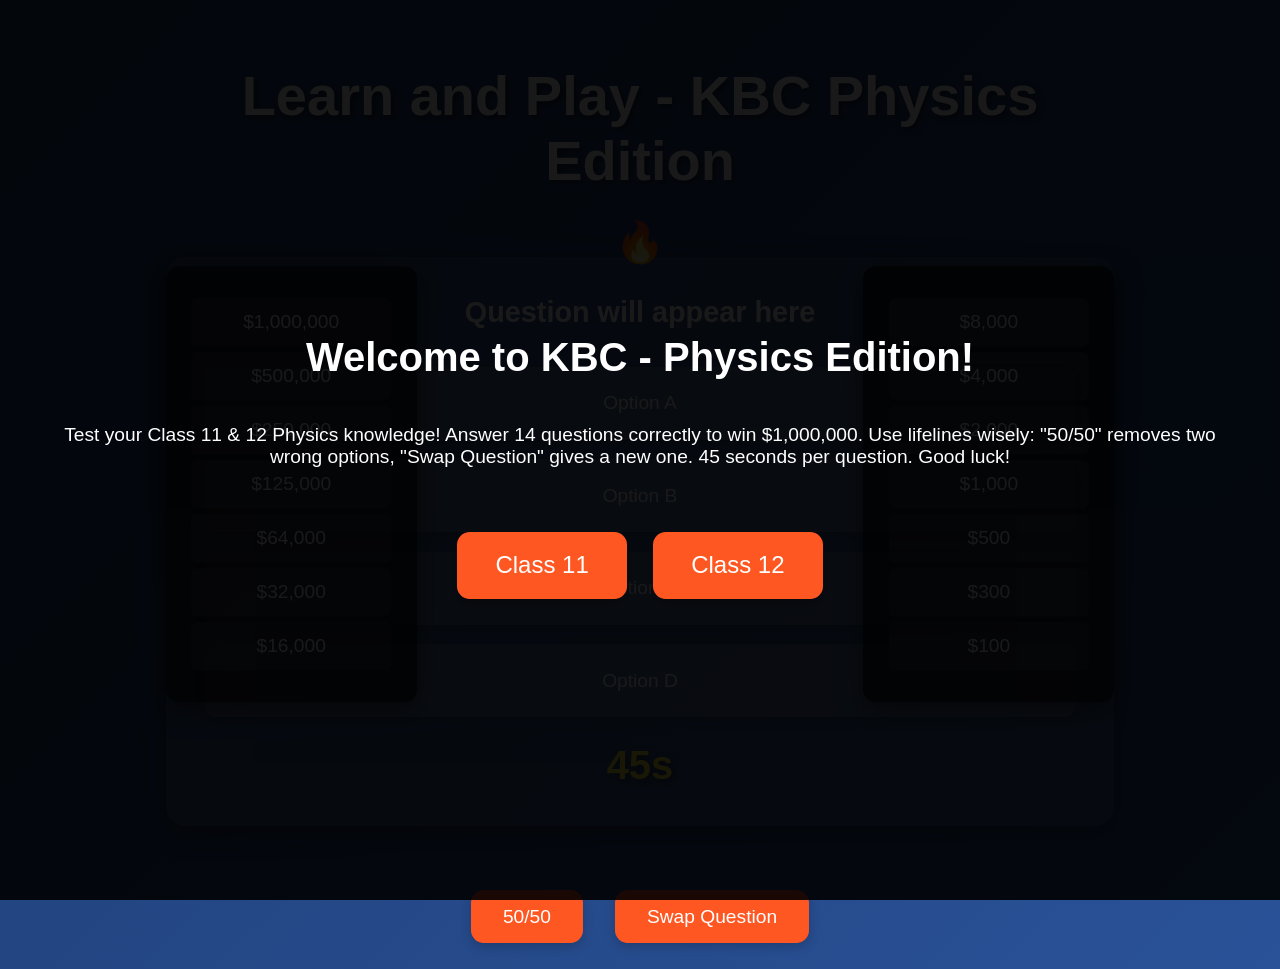
<file: kbc-physics.html>
<!DOCTYPE html>
<html lang="en">
<head>
  <meta charset="UTF-8">
  <meta name="viewport" content="width=device-width, initial-scale=1.0">
  <title>Learn and Play - KBC Physics Edition</title>
  <style>
    /* Paste your full CSS here (from the original code or previous response) */
    body {
      font-family: 'Arial', sans-serif;
      background: linear-gradient(135deg, #1e3c72, #2a5298);
      color: white;
      text-align: center;
      margin: 0;
      padding: 0;
      overflow-x: hidden;
      min-height: 100vh;
    }
    .container {
      max-width: 1000px;
      width: 90%;
      margin: 0 auto;
      padding: 2vw;
      position: relative;
      box-sizing: border-box;
    }
    h1 {
      font-size: clamp(2rem, 5vw, 3.5rem);
      margin-bottom: 2vw;
      text-shadow: 0.2vw 0.2vw 0.5vw rgba(0, 0, 0, 0.6);
    }
    /* Menu Styles */
    .menu {
      position: fixed;
      top: 0;
      left: 0;
      width: 100%;
      height: 100vh;
      background: rgba(0, 0, 0, 0.9);
      display: flex;
      flex-direction: column;
      justify-content: center;
      align-items: center;
      z-index: 10;
      animation: fadeIn 0.5s ease-in;
    }
    .menu.hidden {
      display: none;
    }
    @keyframes fadeIn {
      from { opacity: 0; }
      to { opacity: 1; }
    }
    .menu h2 {
      font-size: clamp(1.5rem, 4vw, 2.5rem);
      margin-bottom: 2vw;
    }
    .menu p {
      font-size: clamp(1rem, 2.5vw, 1.2rem);
      max-width: 90%;
      margin-bottom: 3vw;
    }
    .class-selection {
      margin-top: 2vw;
      display: flex;
      gap: 2vw;
    }
    .class-btn {
      background: #ff5722;
      padding: 1.5vw 3vw;
      border-radius: 1vw;
      font-size: clamp(1rem, 3vw, 1.5rem);
      cursor: pointer;
      transition: all 0.3s ease;
      box-shadow: 0 0.4vw 1vw rgba(0, 0, 0, 0.3);
    }
    .class-btn:hover {
      transform: scale(1.1);
      background: #e64a19;
    }
    .start-btn {
      background: #ff5722;
      padding: 1.5vw 4vw;
      border-radius: 1vw;
      font-size: clamp(1rem, 3vw, 1.5rem);
      cursor: pointer;
      transition: all 0.3s ease;
      box-shadow: 0 0.4vw 1vw rgba(0, 0, 0, 0.3);
      display: none; /* Hidden until class is selected */
    }
    .start-btn:hover {
      transform: scale(1.1);
      background: #e64a19;
    }
    /* Hot Seat */
    .hot-seat {
      background: rgba(255, 255, 255, 0.1);
      padding: 3vw;
      border-radius: 1.5vw;
      margin: 5vw 0;
      position: relative;
      box-shadow: 0 0.5vw 2vw rgba(0, 0, 0, 0.4);
    }
    .hot-seat::before {
      content: "🔥";
      position: absolute;
      top: -3vw;
      left: 50%;
      transform: translateX(-50%);
      font-size: clamp(2rem, 5vw, 2.5rem);
      animation: fire 1s infinite alternate;
    }
    @keyframes fire {
      0% { transform: translateX(-50%) scale(1); }
      100% { transform: translateX(-50%) scale(1.3); }
    }
    .question {
      font-size: clamp(1.2rem, 3vw, 1.8rem);
      margin-bottom: 3vw;
      font-weight: bold;
    }
    .options {
      display: flex;
      flex-direction: column;
      gap: 1.5vw;
    }
    .option {
      background: rgba(255, 255, 255, 0.15);
      padding: 2vw;
      border-radius: 1vw;
      cursor: pointer;
      transition: all 0.3s ease;
      box-shadow: 0 0.3vw 0.8vw rgba(0, 0, 0, 0.2);
      font-size: clamp(1rem, 2.5vw, 1.2rem);
    }
    .option:hover {
      background: rgba(255, 255, 255, 0.25);
      transform: translateY(-0.5vw);
      box-shadow: 0 0.5vw 1.5vw rgba(0, 0, 0, 0.3);
    }
    .lifelines {
      display: flex;
      justify-content: center;
      gap: 2.5vw;
      margin-top: 3vw;
      flex-wrap: wrap;
    }
    .lifeline {
      background: #ff5722;
      padding: 1.2vw 2.5vw;
      border-radius: 1vw;
      cursor: pointer;
      transition: all 0.3s ease;
      box-shadow: 0 0.3vw 0.8vw rgba(0, 0, 0, 0.2);
      font-size: clamp(1rem, 2vw, 1.2rem);
    }
    .lifeline:hover {
      transform: translateY(-0.5vw);
      box-shadow: 0 0.5vw 1.5vw rgba(0, 0, 0, 0.3);
    }
    .lifeline.disabled {
      background: #777;
      cursor: not-allowed;
      box-shadow: none;
    }
    .timer {
      font-size: clamp(1.5rem, 4vw, 2.5rem);
      margin-top: 2vw;
      color: #ffeb3b;
      font-weight: bold;
      text-shadow: 0.2vw 0.2vw 0.5vw rgba(0, 0, 0, 0.5);
    }
    /* Money Ladder */
    .money-ladder {
      position: absolute;
      top: 50%;
      transform: translateY(-50%);
      width: clamp(150px, 20vw, 200px);
      padding: 2vw;
      background: rgba(0, 0, 0, 0.7);
      border-radius: 1vw;
      box-shadow: 0 0.5vw 2vw rgba(0, 0, 0, 0.5);
      font-size: clamp(0.9rem, 2vw, 1.2rem);
    }
    .money-ladder.left {
      left: 2vw;
    }
    .money-ladder.right {
      right: 2vw;
    }
    .money-ladder div {
      padding: 1vw;
      margin: 0.5vw 0;
      background: rgba(255, 255, 255, 0.1);
      border-radius: 0.5vw;
      transition: all 0.5s ease;
    }
    .money-ladder div.active {
      background: #ffeb3b;
      color: #1e3c72;
      transform: scale(1.1);
      box-shadow: 0 0 1vw #ffeb3b;
    }
    /* Game Over Screen */
    .game-over {
      position: fixed;
      top: 0;
      left: 0;
      width: 100%;
      height: 100vh;
      background: rgba(0, 0, 0, 0.9);
      display: none;
      flex-direction: column;
      justify-content: center;
      align-items: center;
      z-index: 15;
      animation: fadeIn 0.5s ease-in;
    }
    .game-over.show {
      display: flex;
    }
    .game-over h2 {
      font-size: clamp(2rem, 5vw, 3rem);
      color: #ff5722;
      text-shadow: 0.2vw 0.2vw 0.5vw rgba(0, 0, 0, 0.6);
    }
    .game-over p {
      font-size: clamp(1rem, 3vw, 1.5rem);
      margin: 2vw 0;
    }
    .game-over .restart-btn {
      background: #ffeb3b;
      color: #1e3c72;
      padding: 1.5vw 4vw;
      border-radius: 1vw;
      font-size: clamp(1rem, 3vw, 1.5rem);
      cursor: pointer;
      transition: all 0.3s ease;
      box-shadow: 0 0.4vw 1vw rgba(0, 0, 0, 0.3);
    }
    .game-over .restart-btn:hover {
      transform: scale(1.1);
    }

    /* Media Queries for Mobile */
    @media (max-width: 768px) {
      .container {
        padding: 4vw;
      }
      .hot-seat {
        margin: 8vw 0;
      }
      .money-ladder {
        position: static;
        width: 100%;
        max-width: 300px;
        margin: 2vw auto;
        transform: none;
      }
      .money-ladder.left, .money-ladder.right {
        left: auto;
        right: auto;
      }
      .lifelines {
        flex-direction: column;
        gap: 1.5vw;
      }
    }
    @media (max-width: 480px) {
      .hot-seat::before {
        top: -5vw;
      }
      .question {
        line-height: 1.2;
      }
      .option {
        padding: 3vw;
      }
    }
  </style>
</head>
<body>
  <div class="container">
    <div class="menu" id="menu">
      <h2>Welcome to KBC - Physics Edition!</h2>
      <p>
        Test your Class 11 & 12 Physics knowledge! Answer 14 questions correctly to win $1,000,000. 
        Use lifelines wisely: "50/50" removes two wrong options, "Swap Question" gives a new one. 
        45 seconds per question. Good luck!
      </p>
      <div class="class-selection">
        <div class="class-btn" id="class11Btn">Class 11</div>
        <div class="class-btn" id="class12Btn">Class 12</div>
      </div>
      <div class="start-btn" id="startBtn">Click Here to Start</div>
    </div>
    <h1>Learn and Play - KBC Physics Edition</h1>
    <div class="hot-seat">
      <div class="question" id="question">Question will appear here</div>
      <div class="options" id="options">
        <div class="option" data-option="A">Option A</div>
        <div class="option" data-option="B">Option B</div>
        <div class="option" data-option="C">Option C</div>
        <div class="option" data-option="D">Option D</div>
      </div>
      <div class="timer" id="timer">45s</div>
    </div>
    <div class="lifelines">
      <div class="lifeline" id="fiftyFifty">50/50</div>
      <div class="lifeline" id="swapQuestion">Swap Question</div>
    </div>
    <div class="money-ladder left" id="moneyLadderLeft">
      <div data-level="14">$1,000,000</div>
      <div data-level="13">$500,000</div>
      <div data-level="12">$250,000</div>
      <div data-level="11">$125,000</div>
      <div data-level="10">$64,000</div>
      <div data-level="9">$32,000</div>
      <div data-level="8">$16,000</div>
    </div>
    <div class="money-ladder right" id="moneyLadderRight">
      <div data-level="7">$8,000</div>
      <div data-level="6">$4,000</div>
      <div data-level="5">$2,000</div>
      <div data-level="4">$1,000</div>
      <div data-level="3">$500</div>
      <div data-level="2">$300</div>
      <div data-level="1">$100</div>
    </div>
    <div class="game-over" id="gameOver">
      <h2>You Lost!</h2>
      <p id="moneyEarned">Money Earned: $0</p>
      <div class="restart-btn" id="restartBtn">Play Again</div>
    </div>
  </div>

  <script>
    let allQuestions = [];
    let gameQuestions = [];
    let selectedClass = null;
    const moneyLevels = [0, 100, 300, 500, 1000, 2000, 4000, 8000, 16000, 32000, 64000, 125000, 250000, 500000, 1000000];
    let currentQuestionIndex = 0;
    let lifelinesUsed = { fiftyFifty: false, swapQuestion: false };
    let timer;
    let timeLeft = 45;

    // DOM Elements
    const menu = document.getElementById('menu');
    const startBtn = document.getElementById('startBtn');
    const class11Btn = document.getElementById('class11Btn');
    const class12Btn = document.getElementById('class12Btn');
    const questionElement = document.getElementById('question');
    const optionsElement = document.getElementById('options');
    const fiftyFiftyElement = document.getElementById('fiftyFifty');
    const swapQuestionElement = document.getElementById('swapQuestion');
    const timerElement = document.getElementById('timer');
    const moneyLadderLeft = document.getElementById('moneyLadderLeft');
    const moneyLadderRight = document.getElementById('moneyLadderRight');
    const gameOver = document.getElementById('gameOver');
    const moneyEarned = document.getElementById('moneyEarned');
    const restartBtn = document.getElementById('restartBtn');

    // Sound Effects
    const correctSound = new Audio('https://www.soundjay.com/misc/success-bell-01.mp3');
    const wrongSound = new Audio('https://www.soundjay.com/misc/fail-buzzer-01.mp3');
    const timerSound = new Audio('https://www.soundjay.com/misc/cartoon-ting-01.mp3');
    const applauseSound = new Audio('https://www.soundjay.com/human/applause-01.mp3');

    // Fetch Questions
    async function fetchQuestions() {
      try {
        const response = await fetch('questions.json');
        if (!response.ok) throw new Error(`HTTP error! status: ${response.status}`);
        const data = await response.json();
        allQuestions = flattenQuestions(data);
        console.log('Questions loaded:', allQuestions.length);
      } catch (error) {
        console.error('Error fetching questions:', error);
        alert('Failed to load questions. Check if questions.json exists and is accessible. See console for details.');
      }
    }

    // Flatten nested question structure into a single array, preserving class info
    function flattenQuestions(data) {
      let questions = [];
      for (const classLevel in data) {
        for (const chapter in data[classLevel]) {
          data[classLevel][chapter].forEach(q => {
            q.classLevel = classLevel; // Add class level to each question
            questions.push(q);
          });
        }
      }
      return questions;
    }

    // Select 14 random questions from the selected class
    function selectGameQuestions() {
      if (!selectedClass) {
        alert('Please select a class before starting the game.');
        return;
      }
      const classQuestions = allQuestions.filter(q => q.classLevel === selectedClass);
      if (classQuestions.length < 14) {
        console.error('Not enough questions available for the selected class');
        alert('Not enough questions for the selected class. Add more questions to questions.json.');
        return;
      }
      gameQuestions = [];
      const shuffled = [...classQuestions].sort(() => Math.random() - 0.5);
      gameQuestions = shuffled.slice(0, 14);
      console.log('Game questions selected for ' + selectedClass + ':', gameQuestions.length);
    }

    // Start Game
    startBtn.addEventListener('click', () => {
      console.log('Start button clicked');
      if (!selectedClass) {
        alert('Please select Class 11 or Class 12 before starting.');
        return;
      }
      if (gameQuestions.length === 0) {
        selectGameQuestions();
      }
      if (gameQuestions.length === 0) {
        alert('Failed to load or select questions. Check the console for errors.');
        return;
      }
      menu.classList.add('hidden');
      loadQuestion();
      updateMoneyLadder();
    });

    // Load Question
    function loadQuestion() {
      if (currentQuestionIndex >= gameQuestions.length) {
        moneyEarned.textContent = `Congratulations! You Won: $${moneyLevels[moneyLevels.length - 1].toLocaleString()}`;
        gameOver.classList.add('show');
        return;
      }
      const currentQuestion = gameQuestions[currentQuestionIndex];
      questionElement.textContent = currentQuestion.question;
      optionsElement.querySelectorAll('.option').forEach((option, index) => {
        option.textContent = currentQuestion.options[index];
        option.dataset.option = String.fromCharCode(65 + index);
        option.style.display = 'block';
      });
      startTimer();
    }

    // Start Timer
    function startTimer() {
      timeLeft = 45;
      timerElement.textContent = `${timeLeft}s`;
      timer = setInterval(() => {
        timeLeft--;
        timerElement.textContent = `${timeLeft}s`;
        if (timeLeft <= 10) timerSound.play();
        if (timeLeft === 0) {
          clearInterval(timer);
          handleGameOver();
        }
      }, 1000);
    }

    // Update Money Ladder
    function updateMoneyLadder() {
      moneyLadderLeft.querySelectorAll('div').forEach(div => div.classList.remove('active'));
      moneyLadderRight.querySelectorAll('div').forEach(div => div.classList.remove('active'));
      const currentLevel = currentQuestionIndex + 1;
      const ladderDiv = document.querySelector(`.money-ladder div[data-level="${currentLevel}"]`);
      if (ladderDiv) ladderDiv.classList.add('active');
    }

    // 50/50 Lifeline
    fiftyFiftyElement.addEventListener('click', () => {
      console.log('50/50 lifeline clicked');
      if (lifelinesUsed.fiftyFifty) return;
      lifelinesUsed.fiftyFifty = true;
      const currentQuestion = gameQuestions[currentQuestionIndex];
      const correctOption = currentQuestion.answer;
      let optionsToRemove = [];

      optionsElement.querySelectorAll('.option').forEach(option => {
        if (option.dataset.option !== correctOption && option.style.display !== 'none') optionsToRemove.push(option);
      });

      optionsToRemove.sort(() => Math.random() - 0.5).slice(0, 2).forEach(option => {
        option.style.display = 'none';
      });
      fiftyFiftyElement.classList.add('disabled');
    });

    // Swap Question Lifeline
    swapQuestionElement.addEventListener('click', () => {
      console.log('Swap Question lifeline clicked');
      if (lifelinesUsed.swapQuestion) return;
      lifelinesUsed.swapQuestion = true;
      const remainingQuestions = allQuestions.filter(q => q.classLevel === selectedClass && !gameQuestions.includes(q));
      if (remainingQuestions.length > 0) {
        gameQuestions[currentQuestionIndex] = remainingQuestions[Math.floor(Math.random() * remainingQuestions.length)];
      } else {
        console.warn('No remaining questions for swap in ' + selectedClass);
      }
      loadQuestion();
      swapQuestionElement.classList.add('disabled');
    });

    // Check Answer
    optionsElement.addEventListener('click', (e) => {
      console.log('Option clicked:', e.target.textContent);
      if (e.target.classList.contains('option')) {
        clearInterval(timer);
        const selectedOption = e.target.dataset.option;
        const correctAnswer = gameQuestions[currentQuestionIndex].answer;
        if (selectedOption === correctAnswer) {
          correctSound.play();
          applauseSound.play();
          currentQuestionIndex++;
          updateMoneyLadder();
          if (currentQuestionIndex < gameQuestions.length) {
            loadQuestion();
          } else {
            moneyEarned.textContent = `Congratulations! You Won: $${moneyLevels[moneyLevels.length - 1].toLocaleString()}`;
            gameOver.classList.add('show');
          }
        } else {
          wrongSound.play();
          handleGameOver();
        }
      }
    });

    // Handle Game Over
    function handleGameOver() {
      const earned = moneyLevels[currentQuestionIndex];
      moneyEarned.textContent = `Money Earned: $${earned.toLocaleString()}`;
      gameOver.classList.add('show');
    }

    // Restart Game
    restartBtn.addEventListener('click', () => {
      console.log('Restart button clicked');
      gameOver.classList.remove('show');
      currentQuestionIndex = 0;
      lifelinesUsed = { fiftyFifty: false, swapQuestion: false };
      fiftyFiftyElement.classList.remove('disabled');
      swapQuestionElement.classList.remove('disabled');
      selectGameQuestions();
      loadQuestion();
      updateMoneyLadder();
    });

    // Class Selection
    class11Btn.addEventListener('click', () => {
      console.log('Class 11 selected');
      selectedClass = 'class11';
      class11Btn.style.background = '#e64a19';
      class12Btn.style.background = '#ff5722';
      startBtn.style.display = 'block';
    });

    class12Btn.addEventListener('click', () => {
      console.log('Class 12 selected');
      selectedClass = 'class12';
      class12Btn.style.background = '#e64a19';
      class11Btn.style.background = '#ff5722';
      startBtn.style.display = 'block';
    });

    // Initial fetch
    fetchQuestions();
  </script>
</body>
</html>
</file>
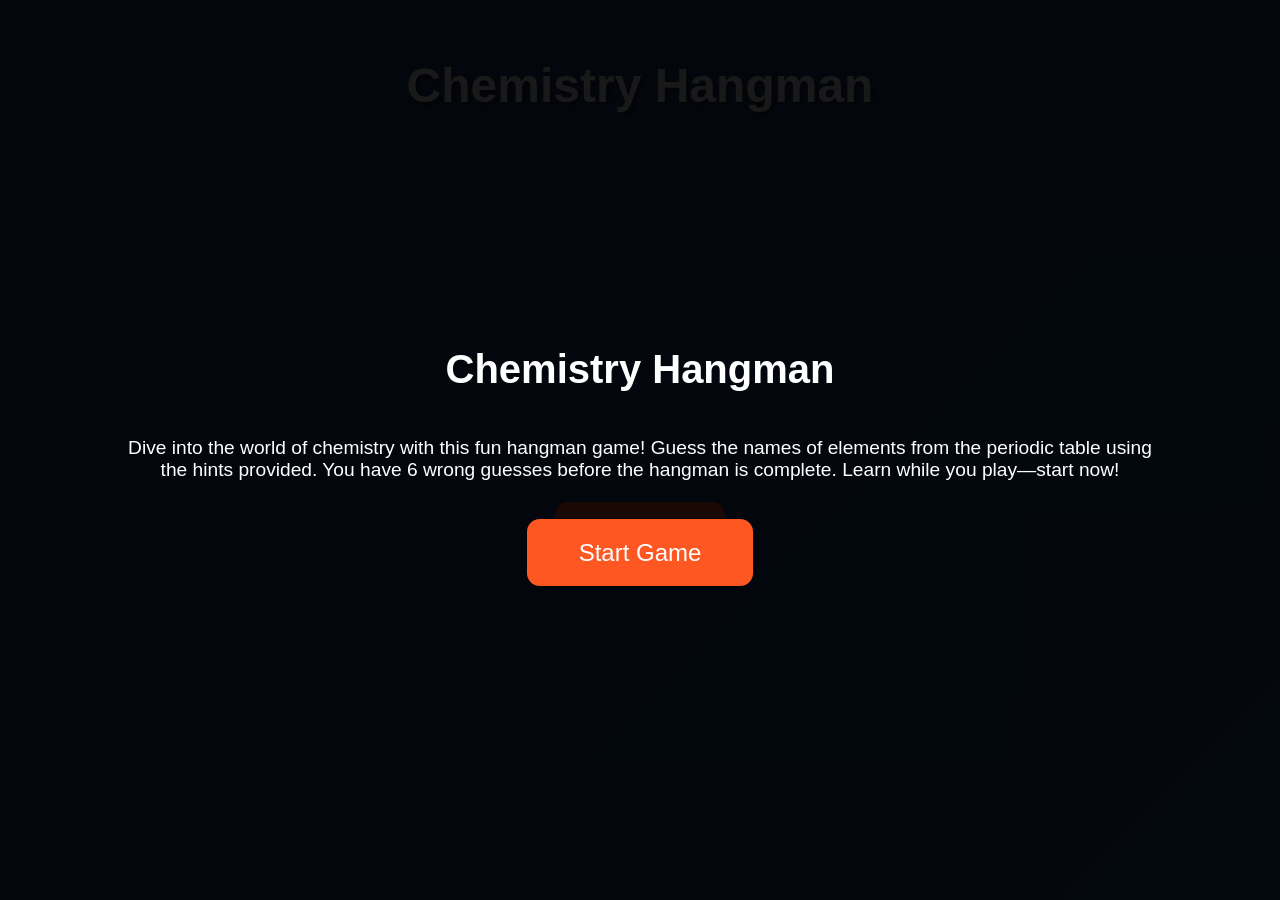
<file: teacher-single.html>
<!DOCTYPE html>
<html lang="en">
<head>
  <meta charset="UTF-8">
  <meta name="viewport" content="width=device-width, initial-scale=1.0">
  <title>Learn and Play - Chemistry Hangman</title>
  <style>
    body {
      font-family: 'Arial', sans-serif;
      background: linear-gradient(135deg, #1e3c72, #2a5298);
      color: white;
      text-align: center;
      margin: 0;
      padding: 0;
      overflow-x: hidden;
      min-height: 100vh;
    }
    .container {
      max-width: 800px;
      width: 90%;
      margin: 0 auto;
      padding: 2vw;
      box-sizing: border-box;
    }
    h1 {
      font-size: clamp(2rem, 5vw, 3rem);
      margin-bottom: 2vw;
      text-shadow: 0.2vw 0.2vw 0.5vw rgba(0, 0, 0, 0.7);
      animation: glow 2s infinite alternate;
    }
    @keyframes glow {
      0% { text-shadow: 0.2vw 0.2vw 0.5vw rgba(0, 0, 0, 0.7); }
      100% { text-shadow: 0.2vw 0.2vw 1vw rgba(255, 235, 59, 0.8); }
    }
    /* Intro Screen */
    .intro {
      position: fixed;
      top: 0;
      left: 0;
      width: 100%;
      height: 100vh;
      background: rgba(0, 0, 0, 0.9);
      display: flex;
      flex-direction: column;
      justify-content: center;
      align-items: center;
      z-index: 20;
      animation: fadeIn 0.5s ease-in;
    }
    .intro.hidden {
      display: none;
    }
    .intro h2 {
      font-size: clamp(1.5rem, 4vw, 2.5rem);
      margin-bottom: 2vw;
    }
    .intro p {
      font-size: clamp(1rem, 2.5vw, 1.2rem);
      max-width: 80%;
      margin-bottom: 3vw;
    }
    .start-btn {
      background: #ff5722;
      padding: 1.5vw 4vw;
      border-radius: 1vw;
      font-size: clamp(1rem, 3vw, 1.5rem);
      cursor: pointer;
      transition: all 0.3s ease;
      box-shadow: 0 0.4vw 1vw rgba(0, 0, 0, 0.3);
    }
    .start-btn:hover {
      transform: scale(1.1);
      background: #e64a19;
    }
    /* Hangman Container */
    .hangman-container {
      display: flex;
      justify-content: space-between;
      align-items: center;
      margin-bottom: 3vw;
      flex-wrap: wrap;
      gap: 2vw;
    }
    .hangman {
      position: relative;
      width: clamp(150px, 25vw, 200px);
      height: clamp(200px, 35vw, 300px);
      margin: 0 auto;
    }
    .hangman div {
      position: absolute;
      background: #ffeb3b;
      transition: opacity 0.5s ease, transform 0.5s ease;
      opacity: 0;
    }
    .hangman div.show {
      opacity: 1;
      animation: dropIn 0.5s ease forwards;
    }
    @keyframes dropIn {
      0% { transform: translateY(-20px); opacity: 0; }
      100% { transform: translateY(0); opacity: 1; }
    }
    .hangman .base { width: 75%; height: 1vw; bottom: 0; left: 12.5%; }
    .hangman .pole { width: 1vw; height: 85%; left: 12.5%; bottom: 0; }
    .hangman .beam { width: 50%; height: 1vw; left: 17.5%; top: 0; }
    .hangman .rope { width: 0.5vw; height: 15%; left: 62.5%; top: 1vw; }
    .hangman .head {
      width: 20%; height: 20%;
      border-radius: 50%;
      left: 52.5%;
      top: 15%;
    }
    .hangman .body { width: 1vw; height: 25%; left: 62.5%; top: 30%; }
    .hangman .left-arm, .hangman .right-arm {
      width: 25%; height: 1vw;
      top: 35%;
    }
    .hangman .left-arm { left: 42.5%; transform: rotate(-45deg); }
    .hangman .right-arm { left: 62.5%; transform: rotate(45deg); }
    .hangman .left-leg, .hangman .right-leg {
      width: 25%; height: 1vw;
      top: 55%;
    }
    .hangman .left-leg { left: 42.5%; transform: rotate(-45deg); }
    .hangman .right-leg { left: 62.5%; transform: rotate(45deg); }
    /* Word and Hint */
    .word-display {
      font-size: clamp(1.5rem, 4vw, 2rem);
      letter-spacing: 1vw;
      margin-bottom: 2vw;
    }
    .hint {
      font-size: clamp(1rem, 2.5vw, 1.2rem);
      margin-bottom: 2vw;
      color: #ffeb3b;
      font-style: italic;
      opacity: 0;
      animation: fadeInHint 1s ease forwards;
    }
    @keyframes fadeInHint {
      0% { opacity: 0; }
      100% { opacity: 1; }
    }
    /* Keyboard */
    .keyboard {
      display: flex;
      flex-wrap: wrap;
      justify-content: center;
      gap: 1vw;
      margin-bottom: 2vw;
    }
    .key {
      background: rgba(255, 255, 255, 0.1);
      padding: clamp(1vw, 2vw, 1.5vw) clamp(1.5vw, 2.5vw, 2vw);
      border-radius: 1vw;
      cursor: pointer;
      transition: all 0.3s ease;
      box-shadow: 0 0.2vw 0.5vw rgba(0, 0, 0, 0.2);
      font-size: clamp(1rem, 2vw, 1.2rem);
      opacity: 0;
      animation: keyPop 0.5s ease forwards;
      animation-delay: calc(0.05s * (var(--index)));
    }
    @keyframes keyPop {
      0% { transform: scale(0.5); opacity: 0; }
      100% { transform: scale(1); opacity: 1; }
    }
    .key:hover {
      background: rgba(255, 235, 59, 0.3);
      transform: translateY(-0.3vw);
      box-shadow: 0 0.4vw 1vw rgba(0, 0, 0, 0.3);
    }
    .key.disabled {
      background: #777;
      cursor: not-allowed;
      box-shadow: none;
      transform: none;
    }
    /* Message and Restart */
    .message {
      font-size: clamp(1.2rem, 3vw, 1.5rem);
      margin-bottom: 2vw;
      color: #ffeb3b;
      opacity: 0;
      animation: fadeInMessage 0.5s ease forwards;
    }
    @keyframes fadeInMessage {
      0% { opacity: 0; }
      100% { opacity: 1; }
    }
    .restart-button {
      background: #ff5722;
      padding: 1vw 2vw;
      border: none;
      border-radius: 1vw;
      color: white;
      cursor: pointer;
      transition: all 0.3s ease;
      box-shadow: 0 0.2vw 0.5vw rgba(0, 0, 0, 0.2);
      font-size: clamp(1rem, 2.5vw, 1.2rem);
    }
    .restart-button:hover {
      transform: translateY(-0.3vw);
      box-shadow: 0 0.4vw 1vw rgba(0, 0, 0, 0.3);
    }
    /* Responsive Adjustments */
    @media (max-width: 768px) {
      .hangman-container {
        flex-direction: column;
        align-items: center;
      }
      .hangman {
        margin-bottom: 4vw;
      }
      .keyboard {
        gap: 0.5vw;
      }
    }
    @media (max-width: 480px) {
      .word-display {
        letter-spacing: 0.5vw;
      }
      .key {
        padding: 2vw;
      }
    }
  </style>
</head>
<body>
  <div class="container">
    <div class="intro" id="intro">
      <h2>Chemistry Hangman</h2>
      <p>
        Dive into the world of chemistry with this fun hangman game! Guess the names of elements from the periodic table using the hints provided. You have 6 wrong guesses before the hangman is complete. Learn while you play—start now!
      </p>
      <div class="start-btn" id="startBtn">Start Game</div>
    </div>
    <h1>Chemistry Hangman</h1>
    <div class="hangman-container">
      <div class="hangman">
        <div class="base"></div>
        <div class="pole"></div>
        <div class="beam"></div>
        <div class="rope"></div>
        <div class="head"></div>
        <div class="body"></div>
        <div class="left-arm"></div>
        <div class="right-arm"></div>
        <div class="left-leg"></div>
        <div class="right-leg"></div>
      </div>
      <div>
        <div class="word-display" id="wordDisplay"></div>
        <div class="hint" id="hint"></div>
      </div>
    </div>
    <div class="keyboard" id="keyboard"></div>
    <div class="message" id="message"></div>
    <button class="restart-button" id="restartButton">Restart Game</button>
  </div>

  <script>
    // Chemistry Questions
    const words = [
      { word: "HYDROGEN", hint: "The lightest element on the periodic table." },
      { word: "OXYGEN", hint: "Essential for respiration and combustion." },
      { word: "CARBON", hint: "The basis of organic chemistry." },
      { word: "NITROGEN", hint: "Makes up 78% of Earth's atmosphere." },
      { word: "SODIUM", hint: "A reactive metal that reacts violently with water." },
      { word: "HELIUM", hint: "A noble gas used in balloons." },
      { word: "CHLORINE", hint: "A greenish-yellow gas used in disinfectants." },
      { word: "CALCIUM", hint: "Essential for strong bones and teeth." },
      { word: "MAGNESIUM", hint: "A metal that burns with a bright white flame." },
      { word: "SULFUR", hint: "A yellow element used in gunpowder." },
    ];

    let selectedWord = words[Math.floor(Math.random() * words.length)];
    let guessedLetters = [];
    let mistakes = 0;
    const maxMistakes = 6;

    // DOM Elements
    const intro = document.getElementById('intro');
    const startBtn = document.getElementById('startBtn');
    const wordDisplay = document.getElementById('wordDisplay');
    const hint = document.getElementById('hint');
    const keyboard = document.getElementById('keyboard');
    const message = document.getElementById('message');
    const restartButton = document.getElementById('restartButton');
    const hangmanParts = document.querySelectorAll('.hangman div');

    // Start Game
    startBtn.addEventListener('click', () => {
      intro.classList.add('hidden');
      initGame();
    });

    // Initialize Game
    function initGame() {
      guessedLetters = [];
      mistakes = 0;
      selectedWord = words[Math.floor(Math.random() * words.length)];
      updateWordDisplay();
      updateHint();
      createKeyboard();
      resetHangman();
      message.textContent = "";
    }

    // Update Word Display
    function updateWordDisplay() {
      wordDisplay.textContent = selectedWord.word
        .split('')
        .map(letter => (guessedLetters.includes(letter) ? letter : '_'))
        .join(' ');
      if (!wordDisplay.textContent.includes('_')) {
        message.textContent = "Congratulations! You won!";
        message.style.animation = 'fadeInMessage 0.5s ease forwards';
        disableKeyboard();
      }
    }

    // Update Hint
    function updateHint() {
      hint.textContent = `Hint: ${selectedWord.hint}`;
      hint.style.animation = 'fadeInHint 1s ease forwards';
    }

    // Create Keyboard
    function createKeyboard() {
      keyboard.innerHTML = '';
      for (let i = 65; i <= 90; i++) {
        const letter = String.fromCharCode(i);
        const key = document.createElement('div');
        key.classList.add('key');
        key.textContent = letter;
        key.style.setProperty('--index', i - 65); // For animation delay
        key.addEventListener('click', () => handleGuess(letter));
        keyboard.appendChild(key);
      }
    }

    // Handle Guess
    function handleGuess(letter) {
      if (guessedLetters.includes(letter)) return;
      guessedLetters.push(letter);
      if (!selectedWord.word.includes(letter)) {
        mistakes++;
        updateHangman();
      }
      updateWordDisplay();
      disableKey(letter);
      checkGameOver();
    }

    // Update Hangman
    function updateHangman() {
      hangmanParts[mistakes].classList.add('show');
    }

    // Reset Hangman
    function resetHangman() {
      hangmanParts.forEach(part => part.classList.remove('show'));
    }

    // Disable Key
    function disableKey(letter) {
      const key = Array.from(keyboard.children).find(
        key => key.textContent === letter
      );
      if (key) key.classList.add('disabled');
    }

    // Disable Keyboard
    function disableKeyboard() {
      Array.from(keyboard.children).forEach(key => key.classList.add('disabled'));
    }

    // Check Game Over
    function checkGameOver() {
      if (mistakes === maxMistakes) {
        message.textContent = `Game Over! The word was ${selectedWord.word}.`;
        message.style.animation = 'fadeInMessage 0.5s ease forwards';
        disableKeyboard();
      }
    }

    // Restart Game
    restartButton.addEventListener('click', initGame);
  </script>
</body>
</html>
</file>
